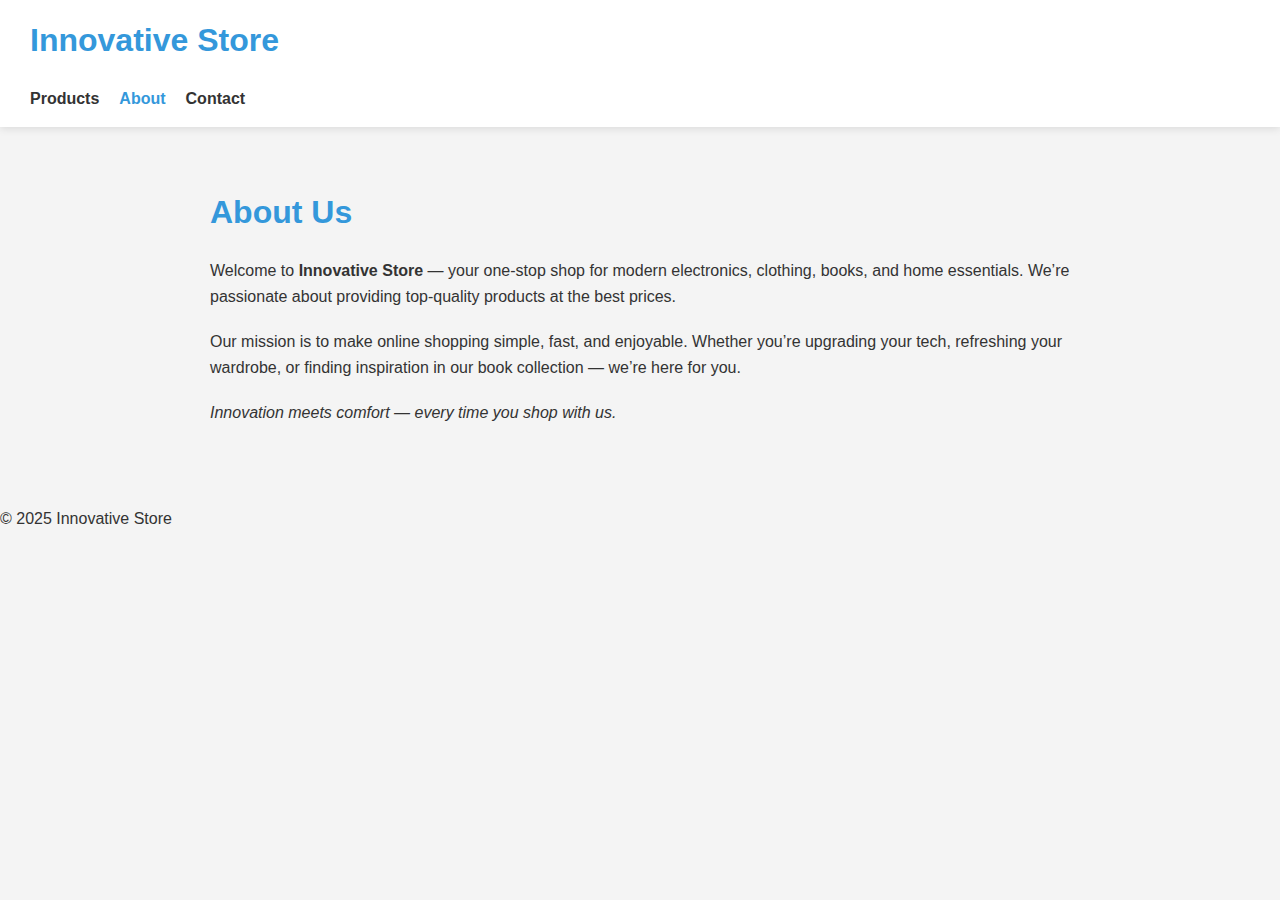
<file: about.html>
<!DOCTYPE html>
<html lang="en">
<head>
  <meta charset="UTF-8">
  <meta name="viewport" content="width=device-width, initial-scale=1.0">
  <title>About | Innovative Store</title>
  <link rel="stylesheet" href="style.css">
  <style>
    body { font-family: 'Poppins', sans-serif; background: #f4f4f4; color: #333; }
    nav { background: #fff; padding: 15px 30px; box-shadow: 0 2px 8px rgba(0,0,0,0.1); }
    nav ul { list-style: none; display: flex; gap: 20px; }
    nav a { text-decoration: none; color: #333; font-weight: 600; }
    nav a.active, nav a:hover { color: #3498db; }
    .container { max-width: 900px; margin: 40px auto; padding: 20px; }
    h1 { color: #3498db; margin-bottom: 20px; }
    p { line-height: 1.6; margin-bottom: 20px; }
  </style>
</head>
<body>
  <nav>
    <h1>Innovative Store</h1>
    <ul>
      <li><a href="index.html">Products</a></li>
      <li><a href="about.html" class="active">About</a></li>
      <li><a href="contact.html">Contact</a></li>
    </ul>
  </nav>

  <div class="container">
    <h1>About Us</h1>
    <p>Welcome to <strong>Innovative Store</strong> — your one-stop shop for modern electronics, clothing, books, and home essentials. We’re passionate about providing top-quality products at the best prices.</p>
    <p>Our mission is to make online shopping simple, fast, and enjoyable. Whether you’re upgrading your tech, refreshing your wardrobe, or finding inspiration in our book collection — we’re here for you.</p>
    <p><em>Innovation meets comfort — every time you shop with us.</em></p>
  </div>

  <footer>© 2025 Innovative Store</footer>
</body>
</html>
</file>
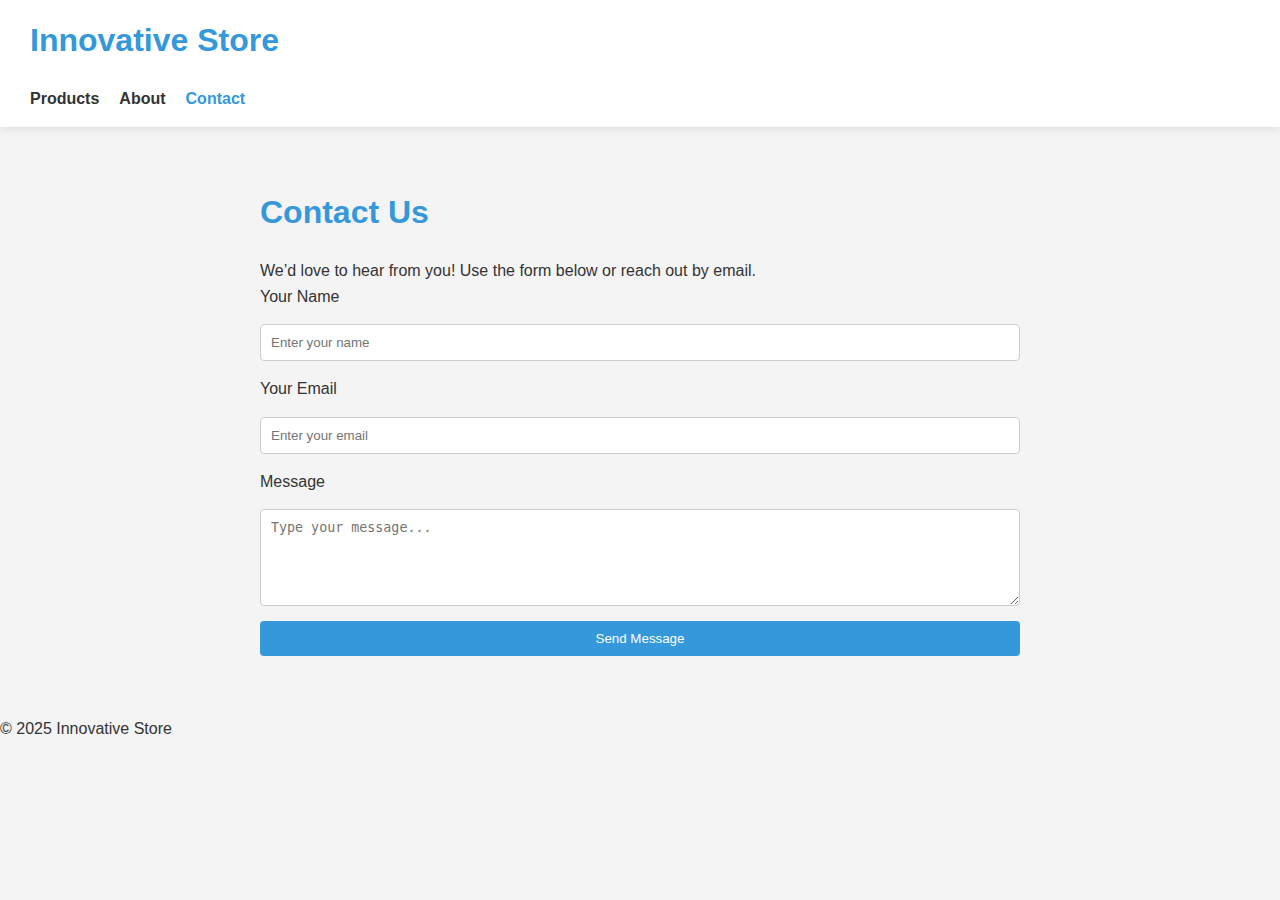
<file: contact.html>
<!DOCTYPE html>
<html lang="en">
<head>
  <meta charset="UTF-8">
  <meta name="viewport" content="width=device-width, initial-scale=1.0">
  <title>Contact | Innovative Store</title>
  <link rel="stylesheet" href="style.css">
  <style>
    body { font-family: 'Poppins', sans-serif; background: #f4f4f4; color: #333; }
    nav { background: #fff; padding: 15px 30px; box-shadow: 0 2px 8px rgba(0,0,0,0.1); }
    nav ul { list-style: none; display: flex; gap: 20px; }
    nav a { text-decoration: none; color: #333; font-weight: 600; }
    nav a.active, nav a:hover { color: #3498db; }
    .container { max-width: 800px; margin: 40px auto; padding: 20px; }
    h1 { color: #3498db; margin-bottom: 20px; }
    form { display: flex; flex-direction: column; gap: 15px; }
    input, textarea { padding: 10px; border: 1px solid #ccc; border-radius: 4px; }
    button { background: #3498db; color: white; border: none; padding: 10px; border-radius: 4px; cursor: pointer; }
    button:hover { background: #2980b9; }
  </style>
</head>
<body>
  <nav>
    <h1>Innovative Store</h1>
    <ul>
      <li><a href="index.html">Products</a></li>
      <li><a href="about.html">About</a></li>
      <li><a href="contact.html" class="active">Contact</a></li>
    </ul>
  </nav>

  <div class="container">
    <h1>Contact Us</h1>
    <p>We’d love to hear from you! Use the form below or reach out by email.</p>

    <form>
      <label for="name">Your Name</label>
      <input type="text" id="name" placeholder="Enter your name" required>

      <label for="email">Your Email</label>
      <input type="email" id="email" placeholder="Enter your email" required>

      <label for="message">Message</label>
      <textarea id="message" rows="5" placeholder="Type your message..." required></textarea>

      <button type="submit">Send Message</button>
    </form>
  </div>

  <footer>© 2025 Innovative Store</footer>
</body>
</html>
</file>
<file: style.css>
* {
    margin: 0;
    padding: 0;
    box-sizing: border-box;
}

body {
    font-family: 'Arial', sans-serif;
    line-height: 1.6;
    color: #333;
    background-color: #f4f4f4;
}

.container {
    max-width: 1200px;
    margin: 0 auto;
    padding: 20px;
}

header {
    text-align: center;
    margin-bottom: 30px;
}

header h1 {
    color: #2c3e50;
    font-size: 2.5rem;
}

.main-content {
    display: grid;
    grid-template-columns: 250px 1fr;
    gap: 30px;
}

/* Filters Styles */
.filters {
    background: white;
    padding: 20px;
    border-radius: 8px;
    box-shadow: 0 2px 10px rgba(0,0,0,0.1);
    height: fit-content;
    position: sticky;
    top: 20px;
}

.filters h3 {
    margin-bottom: 20px;
    color: #2c3e50;
    border-bottom: 2px solid #3498db;
    padding-bottom: 10px;
}

.filter-group {
    margin-bottom: 20px;
}

.filter-group h4 {
    margin-bottom: 10px;
    color: #34495e;
}

.filter-group label {
    display: block;
    margin-bottom: 8px;
    cursor: pointer;
}

.filter-group input[type="checkbox"],
.filter-group input[type="radio"] {
    margin-right: 8px;
}

.filter-group select,
.filter-group input[type="text"] {
    width: 100%;
    padding: 8px;
    border: 1px solid #ddd;
    border-radius: 4px;
    font-size: 14px;
}

#reset-filters {
    width: 100%;
    padding: 10px;
    background-color: #e74c3c;
    color: white;
    border: none;
    border-radius: 4px;
    cursor: pointer;
    font-size: 14px;
}

#reset-filters:hover {
    background-color: #c0392b;
}

/* Products Styles */
.products {
    background: white;
    padding: 20px;
    border-radius: 8px;
    box-shadow: 0 2px 10px rgba(0,0,0,0.1);
}

.products-header {
    display: flex;
    justify-content: space-between;
    align-items: center;
    margin-bottom: 20px;
    padding-bottom: 15px;
    border-bottom: 1px solid #eee;
}

#sort-by {
    padding: 8px;
    border: 1px solid #ddd;
    border-radius: 4px;
}

.products-grid {
    display: grid;
    grid-template-columns: repeat(auto-fill, minmax(250px, 1fr));
    gap: 20px;
}

.product-card {
    background: #fff;
    border: 1px solid #eee;
    border-radius: 8px;
    padding: 15px;
    text-align: center;
    transition: transform 0.3s ease, box-shadow 0.3s ease;
}

.product-card:hover {
    transform: translateY(-5px);
    box-shadow: 0 5px 15px rgba(0,0,0,0.1);
}

.product-image {
    width: 100%;
    height: 200px;
    object-fit: cover;
    border-radius: 4px;
    margin-bottom: 15px;
}

.product-card h3 {
    font-size: 1.1rem;
    margin-bottom: 10px;
    color: #2c3e50;
}

.product-price {
    font-size: 1.2rem;
    font-weight: bold;
    color: #e74c3c;
    margin-bottom: 10px;
}

.product-category {
    display: inline-block;
    background: #3498db;
    color: white;
    padding: 4px 8px;
    border-radius: 12px;
    font-size: 0.8rem;
    margin-bottom: 10px;
}

.product-rating {
    color: #f39c12;
    margin-bottom: 10px;
}

/* Responsive Design */
@media (max-width: 768px) {
    .main-content {
        grid-template-columns: 1fr;
    }
    
    .filters {
        position: static;
    }
    
    .products-grid {
        grid-template-columns: repeat(auto-fill, minmax(200px, 1fr));
    }
}

@media (max-width: 480px) {
    .products-grid {
        grid-template-columns: 1fr;
    }
    
    .products-header {
        flex-direction: column;
        gap: 10px;
        align-items: stretch;
    }
}
</file>
